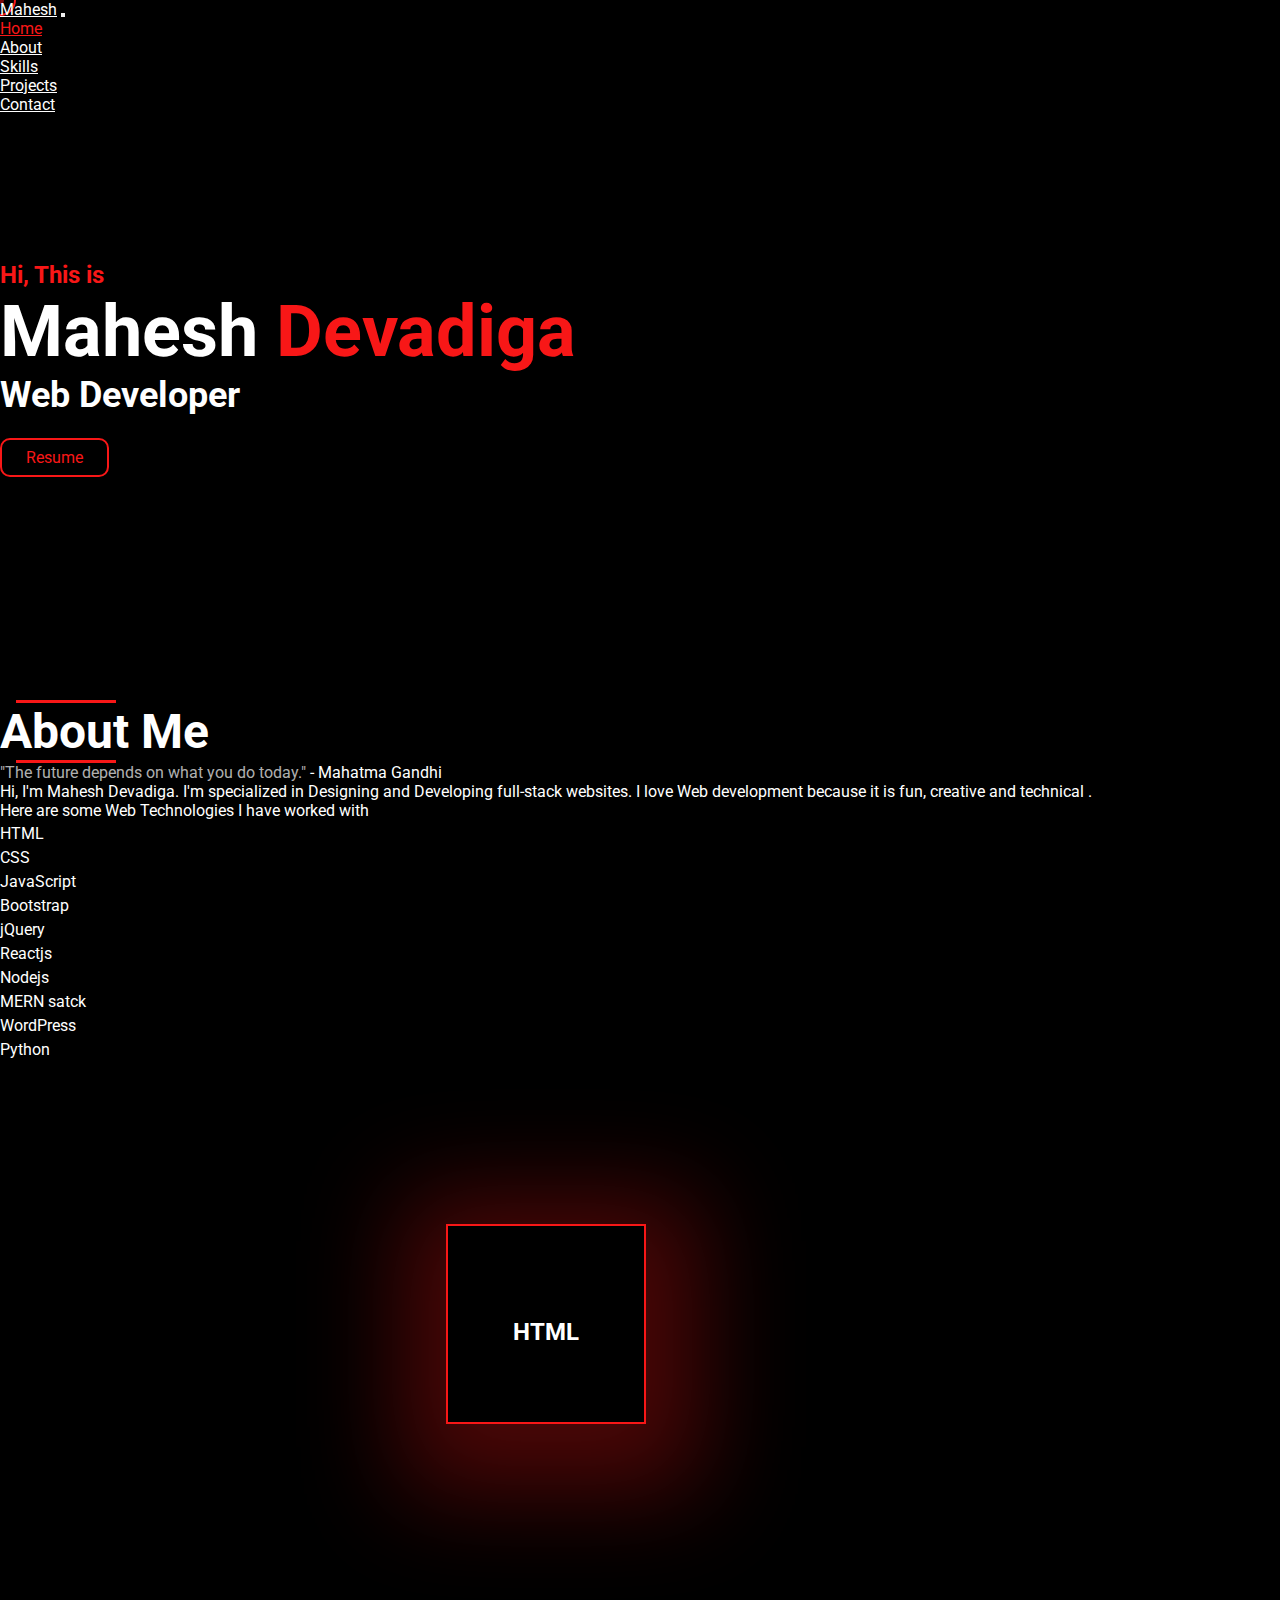
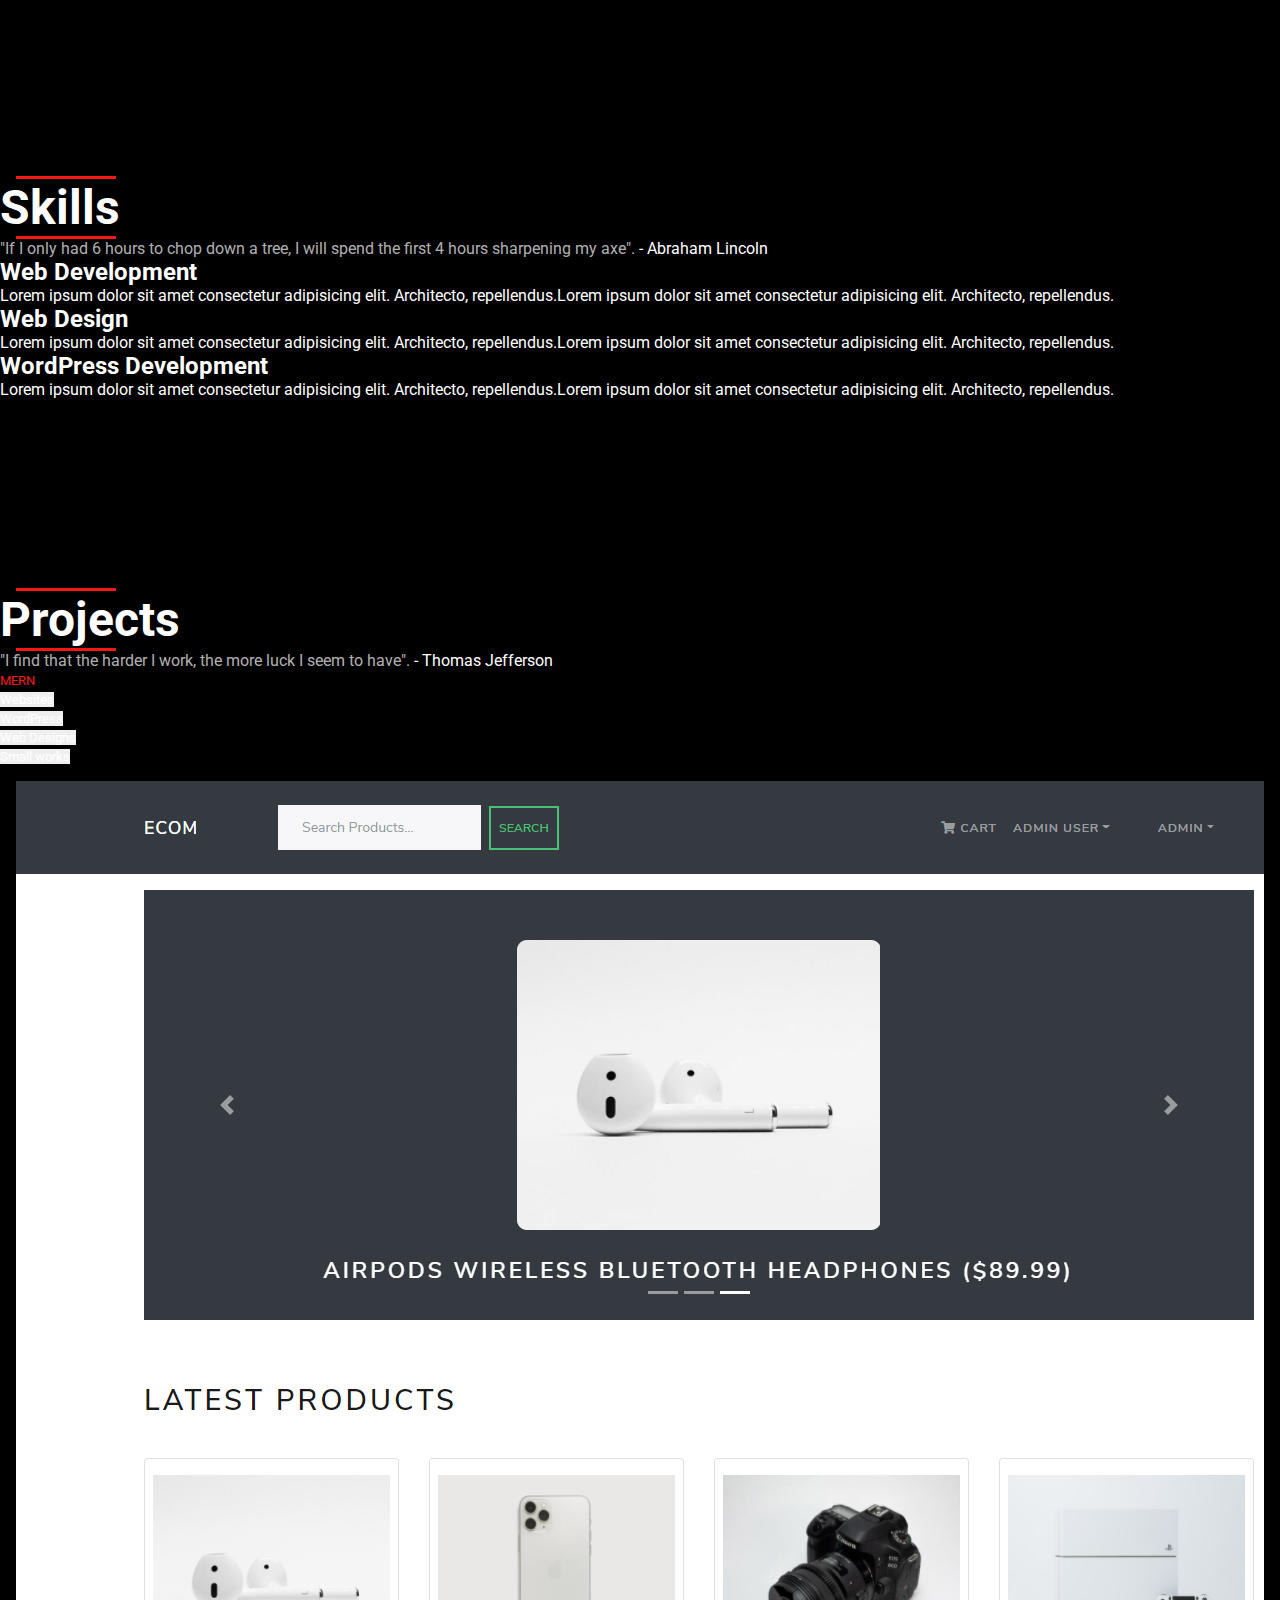
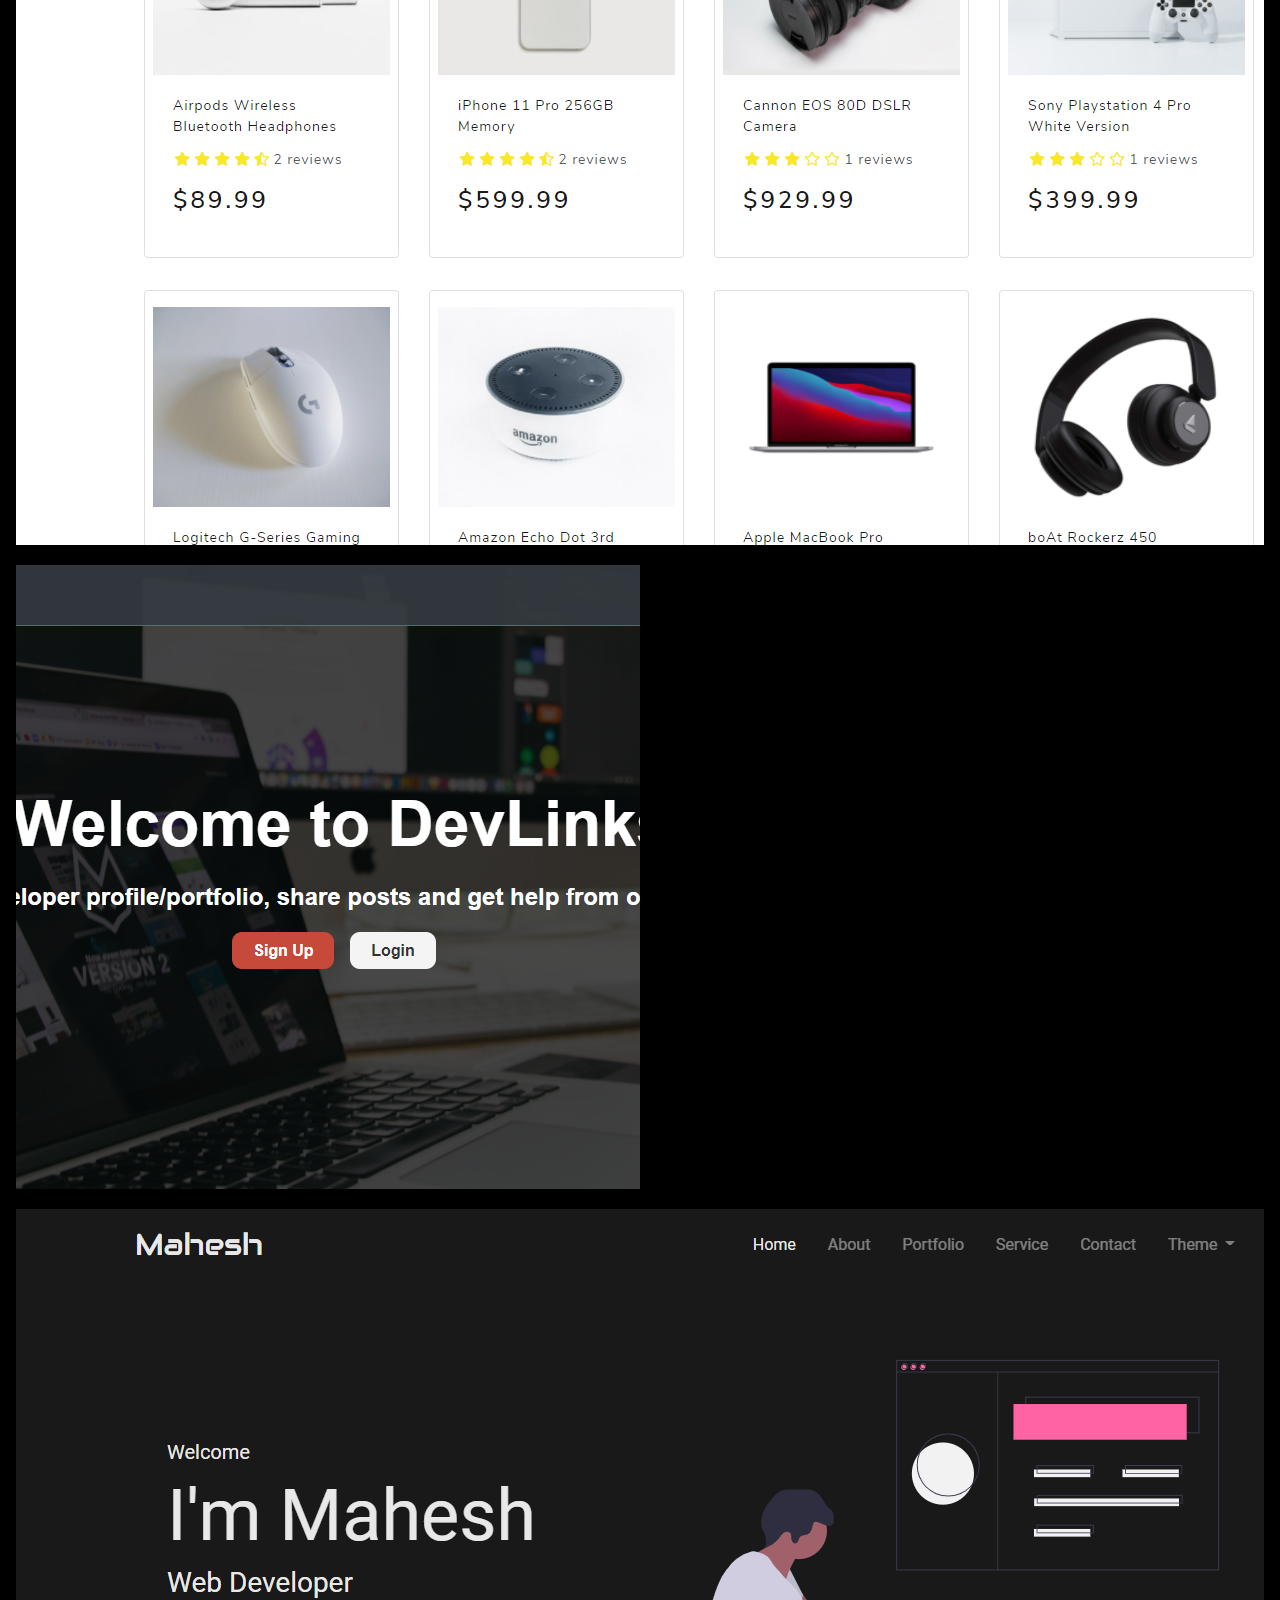
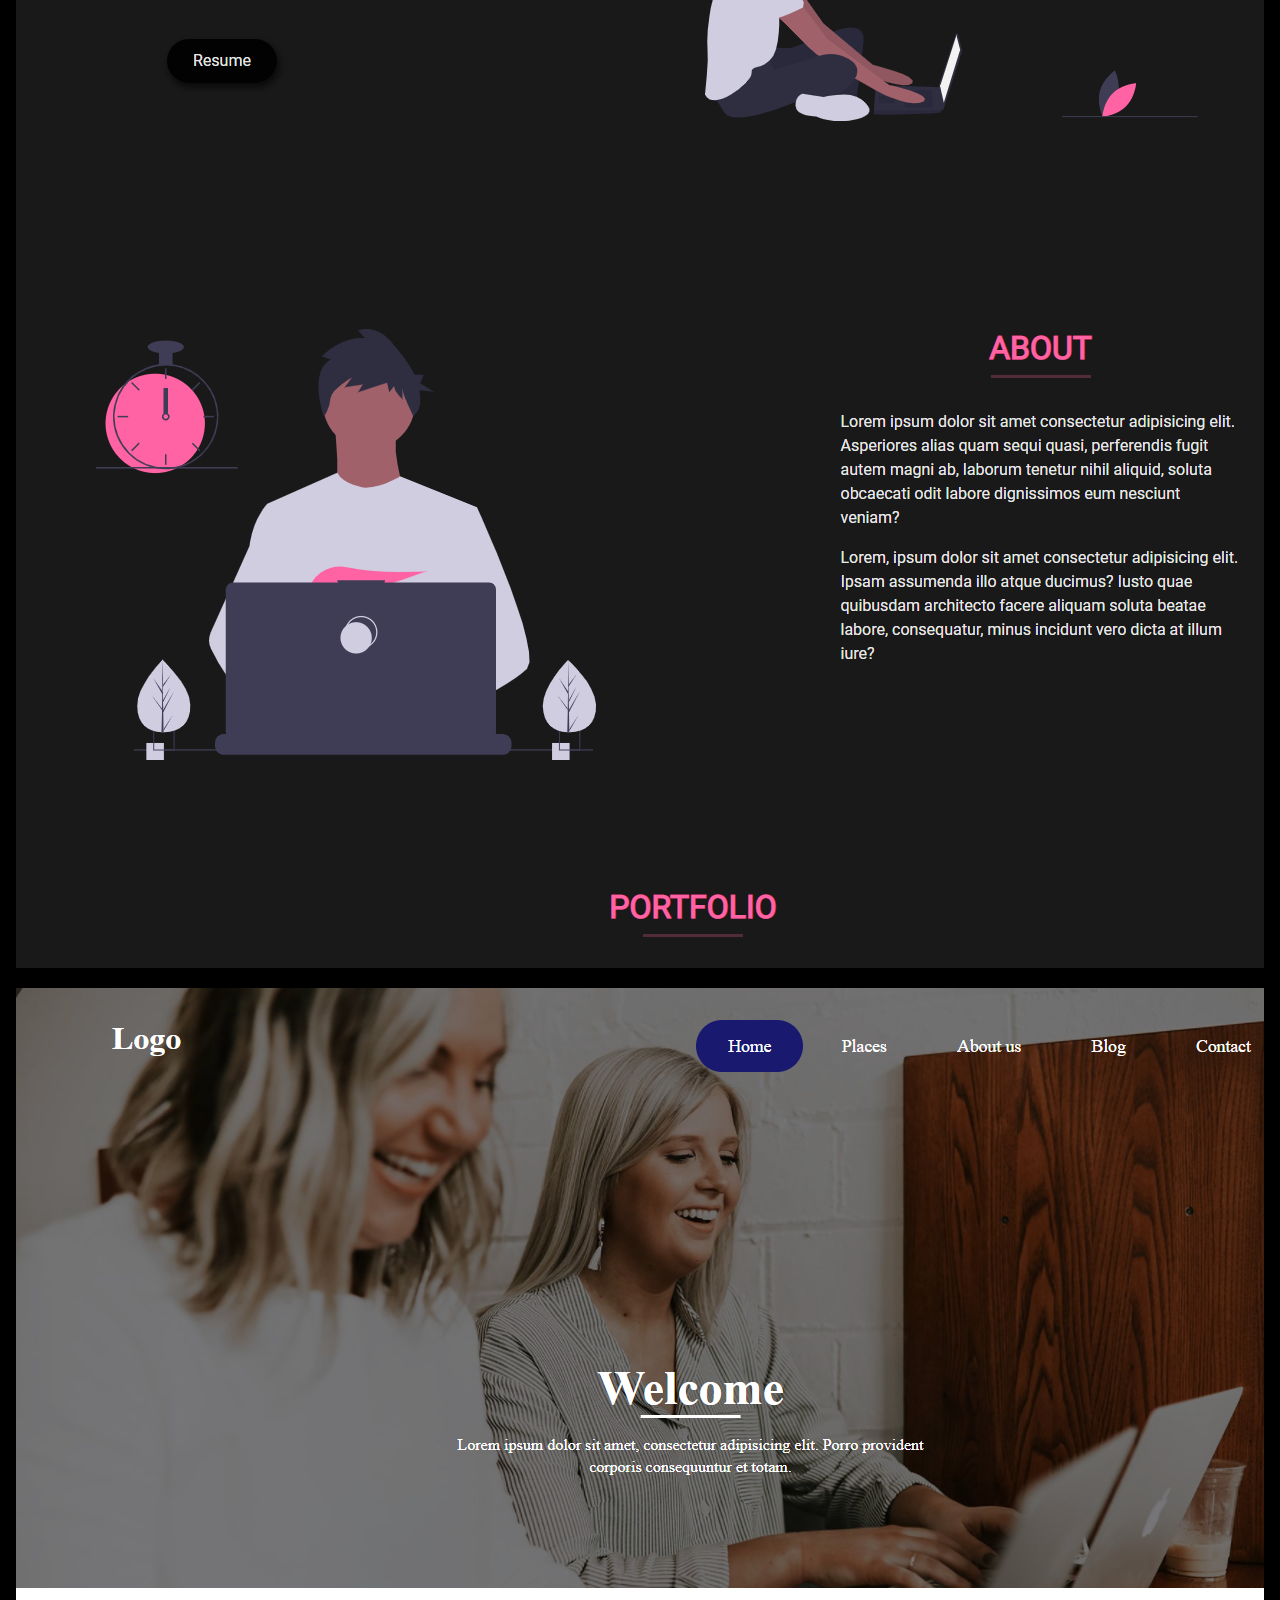
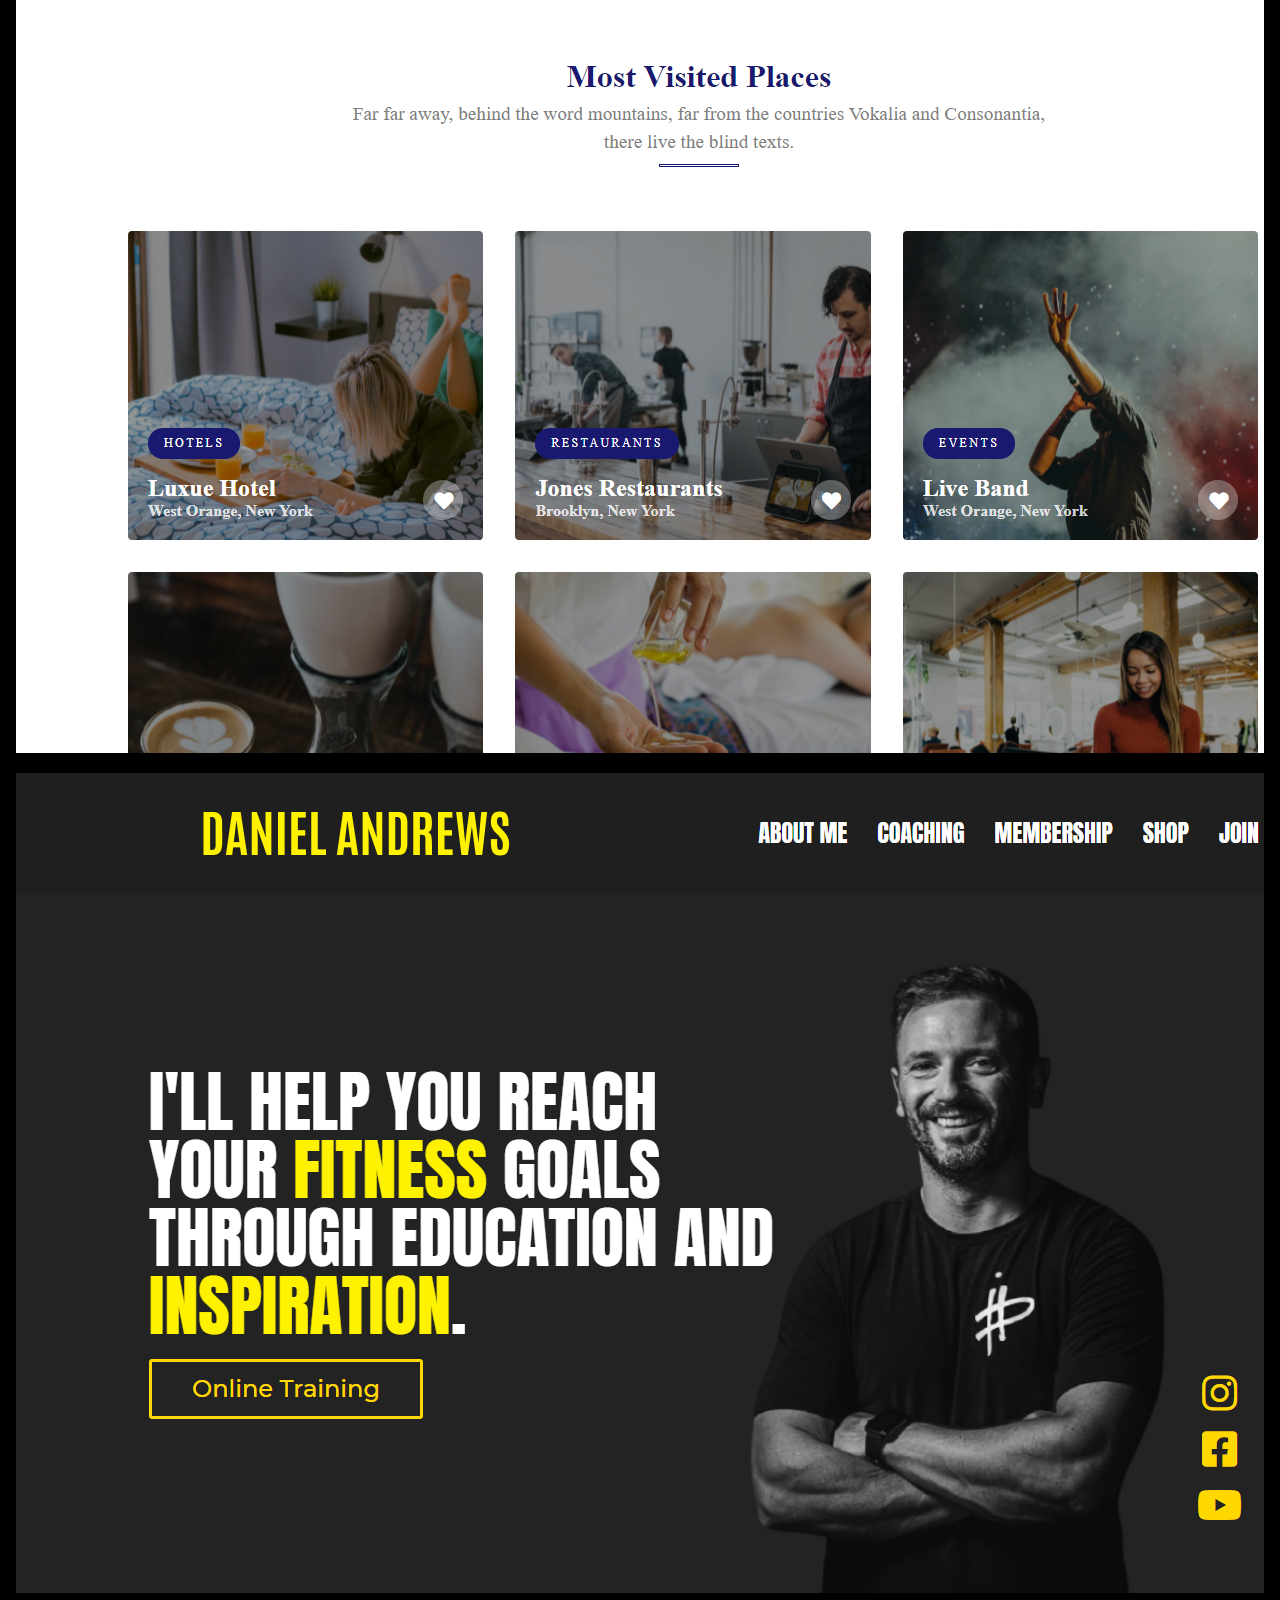
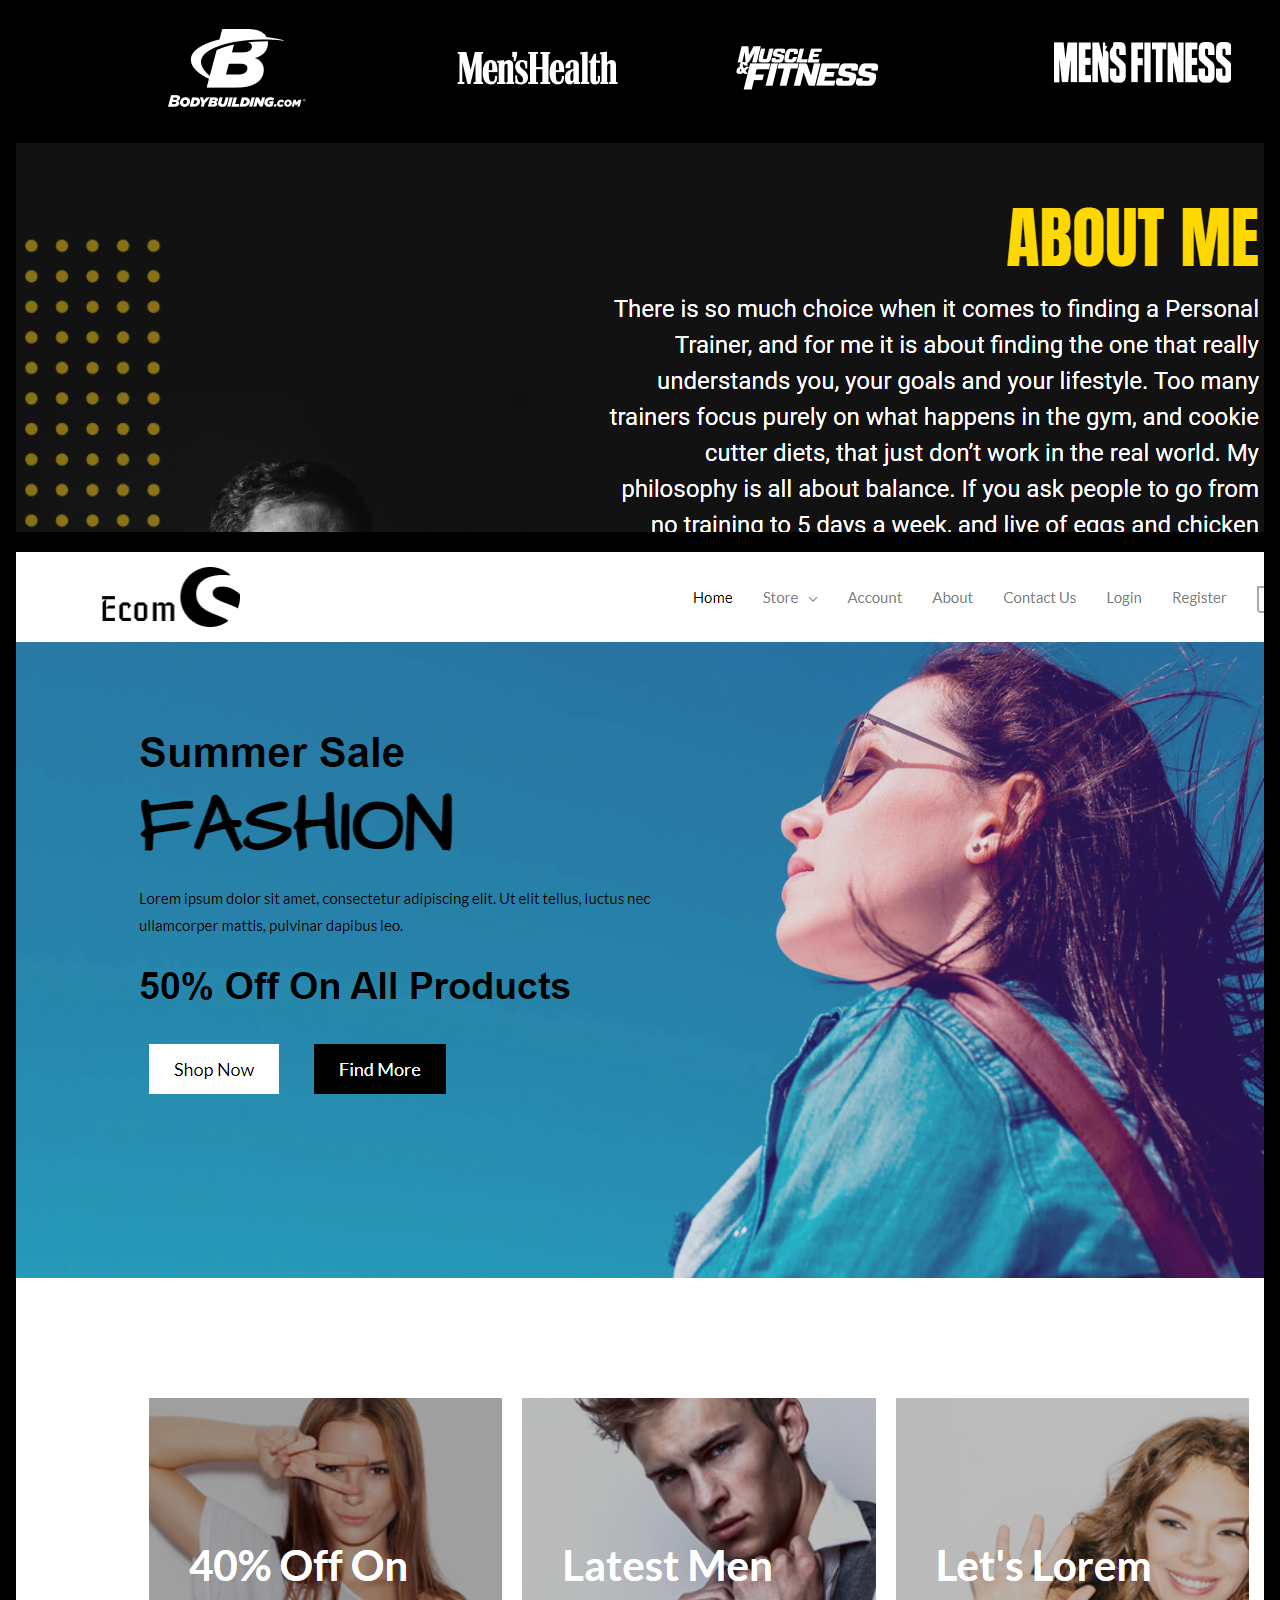
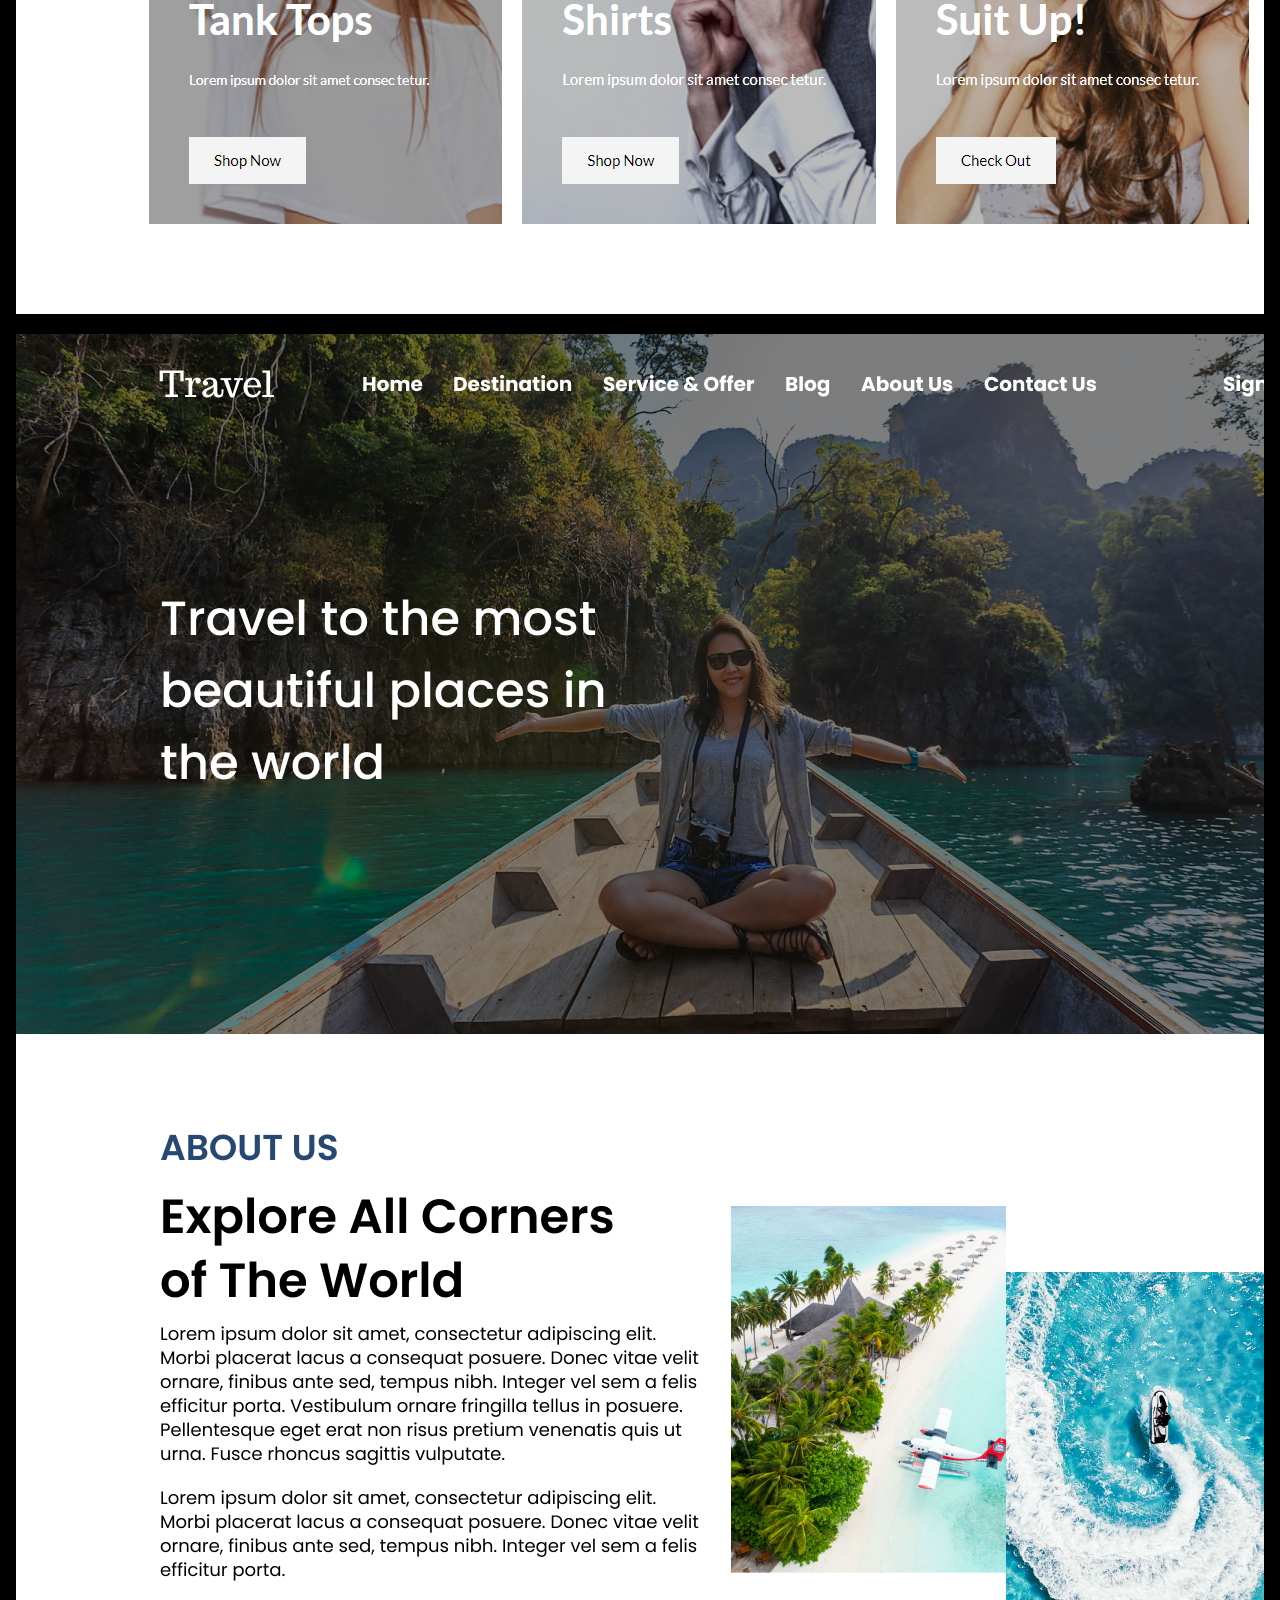
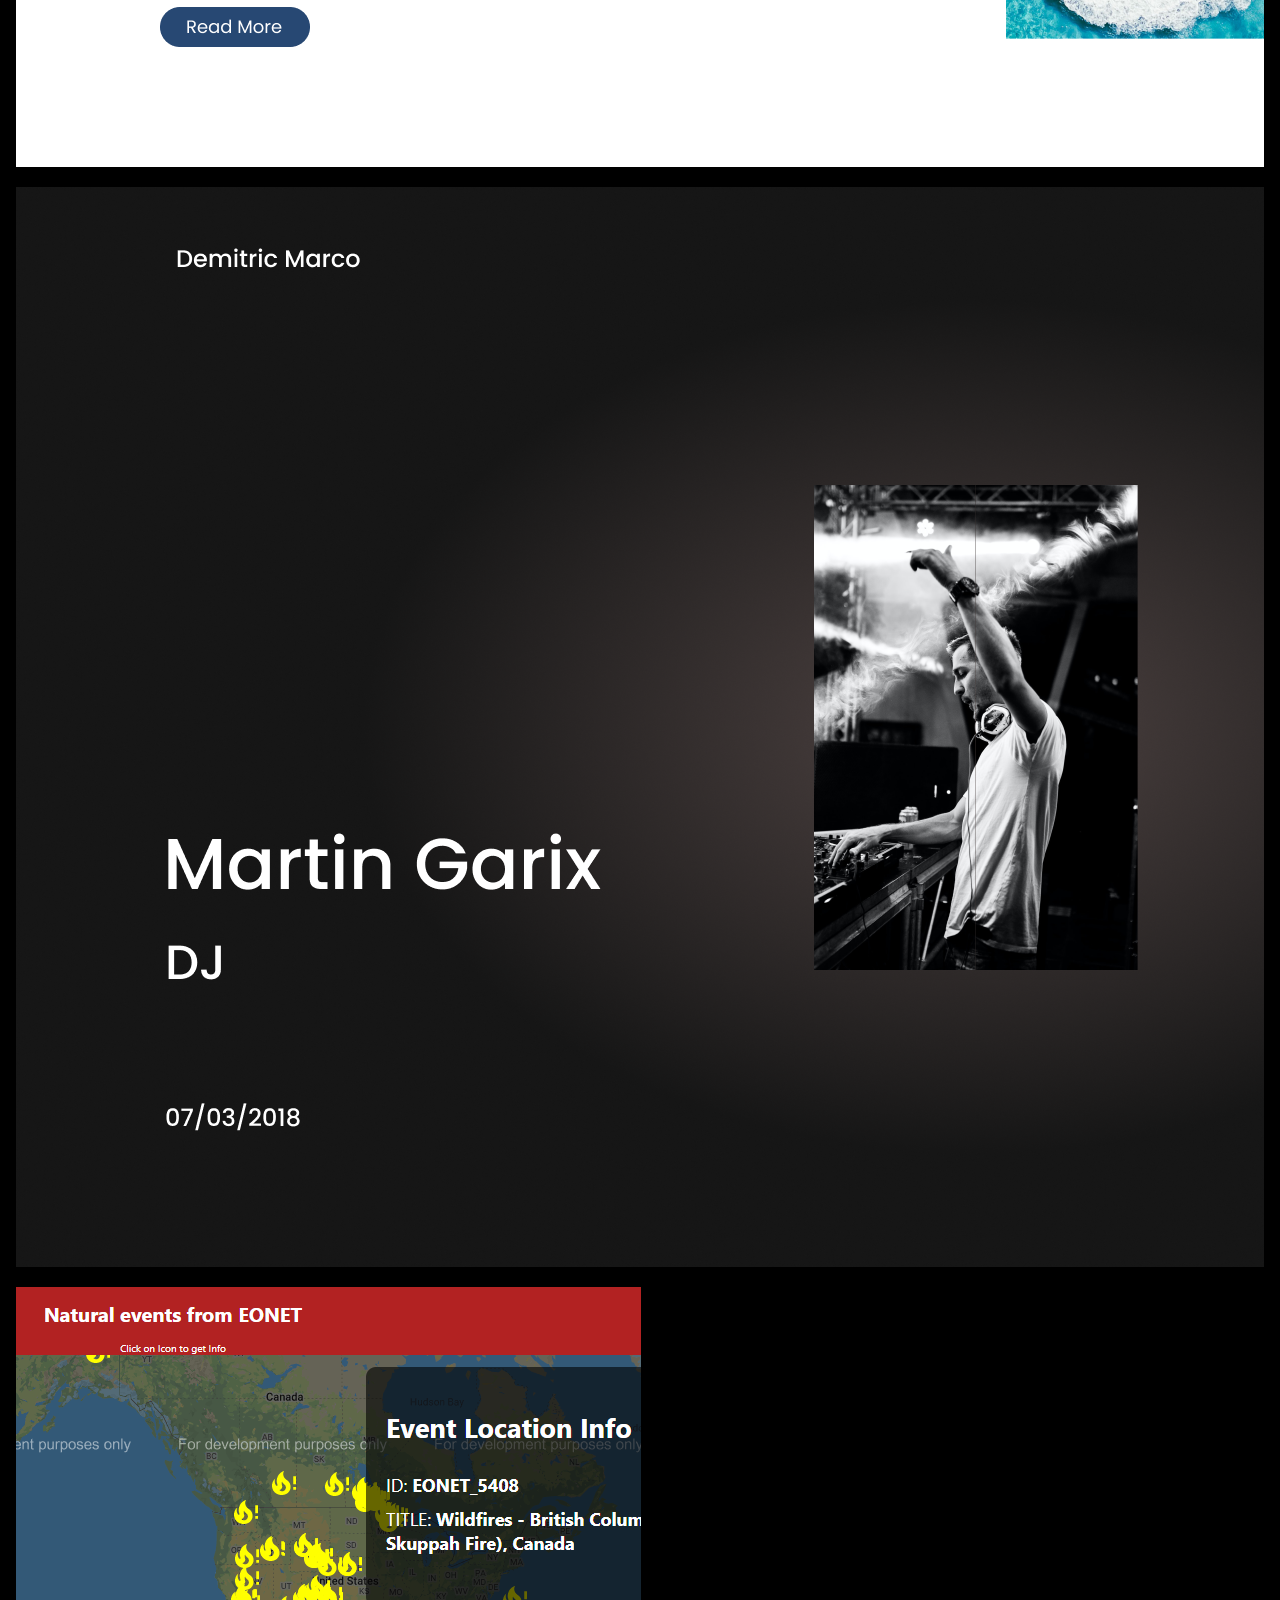
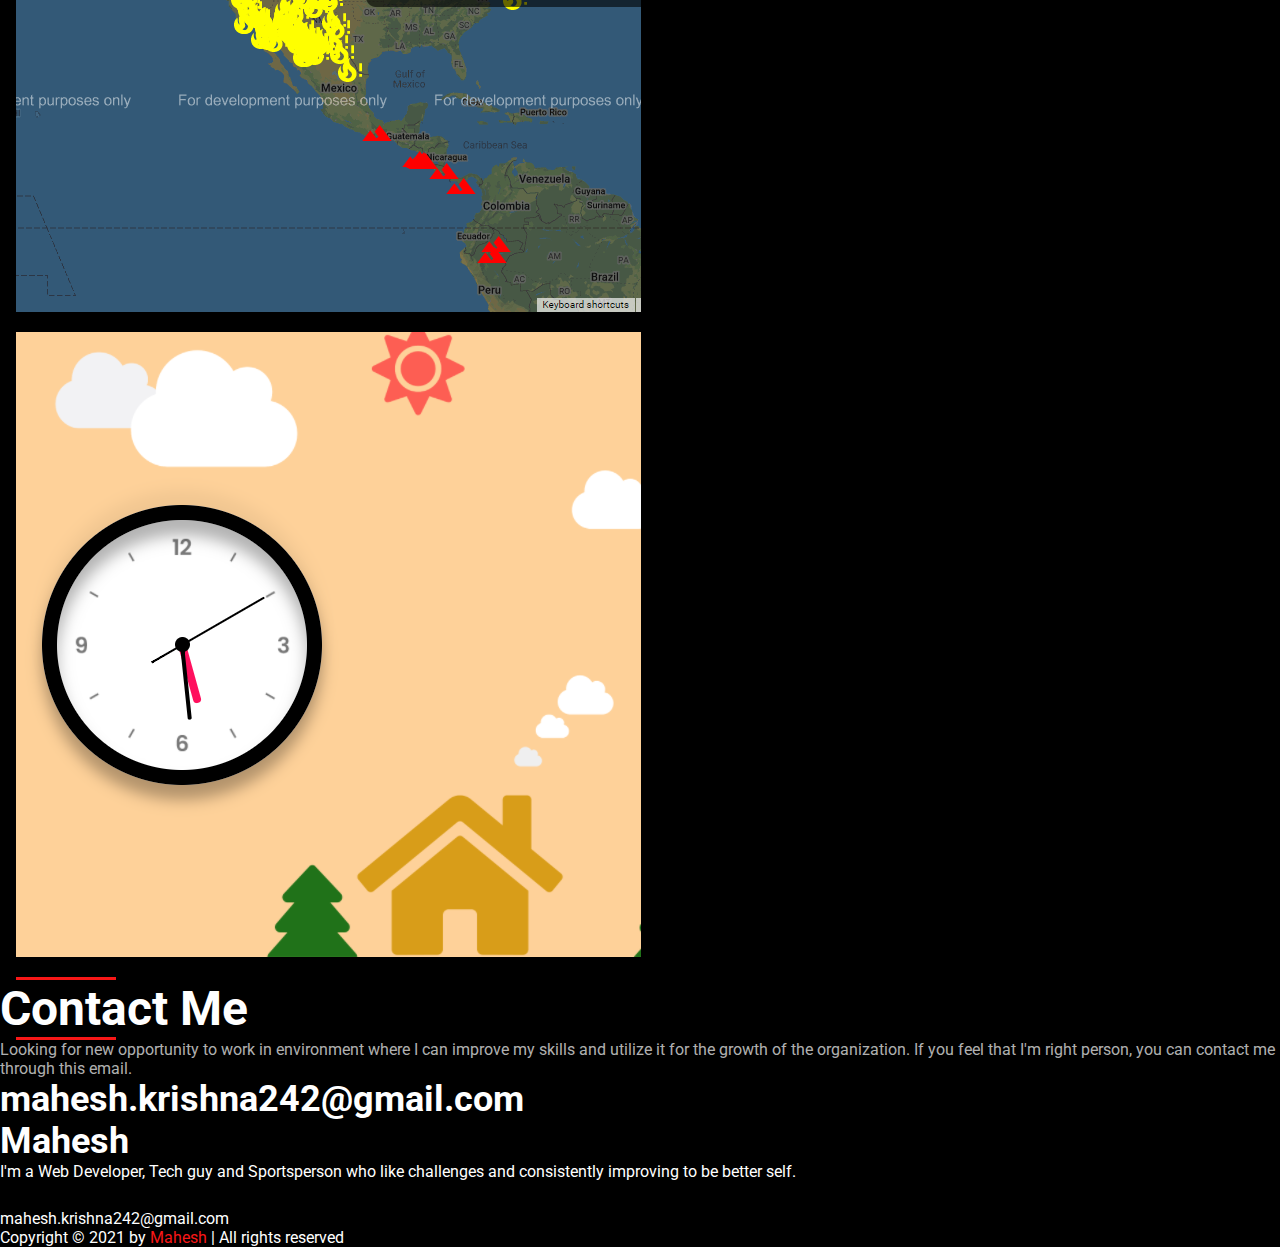
<file: index.html>
<!DOCTYPE html>
<html lang="en">
<head>
    <meta charset="UTF-8">
    <meta http-equiv="X-UA-Compatible" content="IE=edge">
    <meta name="viewport" content="width=device-width, initial-scale=1.0">
    <title>Mahesh</title>

    <link rel="shortcut icon" href="./image/favicon.png" type="image/x-icon">

    <link rel="stylesheet" href="https://pro.fontawesome.com/releases/v5.10.0/css/all.css" integrity="sha384-AYmEC3Yw5cVb3ZcuHtOA93w35dYTsvhLPVnYs9eStHfGJvOvKxVfELGroGkvsg+p" crossorigin="anonymous"/>

    <!-- Bootstrap CSS -->
    <link href="https://cdn.jsdelivr.net/npm/bootstrap@5.0.1/dist/css/bootstrap.min.css" rel="stylesheet" integrity="sha384-+0n0xVW2eSR5OomGNYDnhzAbDsOXxcvSN1TPprVMTNDbiYZCxYbOOl7+AMvyTG2x" crossorigin="anonymous">

    <!-- CSS -->
    <link rel="stylesheet" href="./css/style.css">
</head>
<body>
    <!-- cursor pointer -->
    <div class="cursor"></div>
    <div class="cursor-point"></div>

    <!-- Header -->
    <header>
        <div class="container">
            <nav class="navbar navbar-expand-md navbar-dark">
                <div class="container-fluid">
                    <a class="navbar-brand" href="#">Mahesh</a>
                    <button class="navbar-toggler" type="button" data-bs-toggle="collapse" data-bs-target="#navbarNav" aria-controls="navbarNav" aria-expanded="false" aria-label="Toggle navigation">
                        <span class="navbar-toggler-icon"></span>
                    </button>
                    <div class="collapse navbar-collapse" id="navbarNav">
                        <ul class="navbar-nav ms-auto my-2">
                            <li class="nav-item px-3">
                                <a class="nav-link active" aria-current="page" href="#">Home</a>
                            </li>
                            <li class="nav-item px-3">
                                <a class="nav-link" href="#about">About</a>
                            </li>
                            <li class="nav-item px-3">
                                <a class="nav-link" href="#skills">Skills</a>
                            </li>
                            <li class="nav-item px-3">
                                <a class="nav-link" href="#projects">Projects</a>
                            </li>
                            <li class="nav-item px-3">
                                <a class="nav-link" href="#contacts">Contact</a>
                            </li>
                        </ul>
                    </div>
                </div>
            </nav>

            <div class="hero-container">           
                <div class="hero-content">
                    <h4>Hi, This is</h4>
                    <h1>Mahesh <span>Devadiga</span></h1>
                    <h3>Web Developer</h3>
                    <a href="./resume.html">Resume</a>
                </div>
                <div class="social-media">
                    <a href="https://github.com/Mahesh-95" target="_blank"><i class="fab fa-github"></i></a>
                    <a href="https://www.linkedin.com/in/mahesh-devadiga-54b45014a/" target="_blank"><i class="fab fa-linkedin-in"></i></a>
                    <a href="#"><i class="fab fa-behance"></i></a>
                </div>
           </div>
        </div>
    </header>

    <!-- About -->
    <section id="about" class="py-5">
        <div class="container">
            <div class="row">
                <div class="col-lg-6 col-md-12 py-5 py-sm-3">
                    <div class="heading text-center">
                        <div class="d-flex justify-content-center align-center">
                            <hr>
                            <h2>About Me</h2>
                            <hr>
                        </div>
                        <p class="fst-italic">"The future depends on what you do today." <span>- Mahatma Gandhi</span></p>
                    </div>
                    <div class="about-content mt-3">
                        <p>Hi, I'm Mahesh Devadiga. I'm specialized in Designing and Developing full-stack websites. I love Web development because it is fun, creative and technical   .</p>
                        <p>Here are some Web Technologies I have worked with</p>
                        <div class="d-flex justify-content-between web-tech">
                            <ul>
                                <li>HTML</li>
                                <li>CSS</li>
                                <li>JavaScript</li>
                                <li>Bootstrap</li>
                                <li>jQuery</li>
                            </ul>
                            <ul>
                                <li>Reactjs</li>
                                <li>Nodejs</li>
                                <li>MERN satck</li>
                                <li>WordPress</li>
                                <li>Python</li>
                            </ul>
                        </div>
                    </div>
                </div>
                <div class="col-lg-6 col-md-12 p-5 my-lg-5">
                    <div class="wrapper">
                        <div class="box-area">
                            <div class="box">
                                <i class="fab fa-html5"></i>
                                <h4>HTML</h4>
                            </div>
                            <div class="box">
                                <i class="fab fa-css3"></i>
                                <h4>CSS</h4>
                            </div>
                            <div class="box">
                                <i class="fab fa-js"></i>
                                <h4>JavaScript</h4>
                            </div>
                            <div class="box">
                                <i class="fab fa-react"></i>
                                <h4>Reactjs</h4>
                            </div>
                            <div class="box">
                                <i class="fab fa-node-js"></i>
                                <h4>Nodejs</h4>
                            </div>
                            <div class="box">
                                <i class="fab fa-wordpress"></i>
                                <h4>WordPress</h4>
                            </div>
                        </div>
                    </div>
                </div>
            </div>
        </div>
    </section>

    <!-- Skills -->
    <section id="skills" class="py-5">
        <div class="container">
            <div class="heading text-center">
                <div class="d-flex justify-content-center align-center">
                    <hr>
                    <h2>Skills</h2>
                    <hr>
                </div>
                <p class="fst-italic">"If I only had 6 hours to chop down a tree, I will spend the first 4 hours sharpening my axe". <span>- Abraham Lincoln</span> </p>
            </div>
            <div class="skill-container mt-5">
                <div class="row">
                    <div class="col-lg-4 col-md-6 col-sm-12">
                        <div class="skill p-lg-4">
                            <i class="fas fa-laptop-code mb-4"></i>
                            <h4>Web Development</h4>
                            <p>Lorem ipsum dolor sit amet consectetur adipisicing elit. Architecto, repellendus.Lorem ipsum dolor sit amet consectetur adipisicing elit. Architecto, repellendus.</p>
                        </div>
                    </div>
                    <div class="col-lg-4 col-md-6 col-sm-12">
                        <div class="skill p-lg-4">
                            <i class="fab fa-figma mb-4"></i>
                            <h4>Web Design</h4>
                            <p>Lorem ipsum dolor sit amet consectetur adipisicing elit. Architecto, repellendus.Lorem ipsum dolor sit amet consectetur adipisicing elit. Architecto, repellendus.</p>
                        </div>
                    </div>
                    <div class="col-lg-4 col-md-6 col-sm-12">
                        <div class="skill p-lg-4">
                            <i class="fab fa-wordpress-simple mb-4"></i>
                            <h4>WordPress Development</h4>
                            <p>Lorem ipsum dolor sit amet consectetur adipisicing elit. Architecto, repellendus.Lorem ipsum dolor sit amet consectetur adipisicing elit. Architecto, repellendus.</p>
                        </div>
                    </div>
                </div>
            </div>
        </div>
    </section>

    <section id="projects" class="py-5">
        <div class="container">
            <div class="heading text-center">
                <div class="d-flex justify-content-center align-center">
                    <hr>
                    <h2>Projects</h2>
                    <hr>
                </div>
                <p class="fst-italic">"I find that the harder I work, the more luck I seem to have". <span>- Thomas Jefferson</span> </p>
            </div>
            <div class="project-container">
                <ul class="nav nav-tabs justify-content-center" id="myTab" role="tablist">
                    <li class="nav-item" role="presentation">
                      <button class="nav-link active" id="mern-tab" data-bs-toggle="tab" data-bs-target="#mern" type="button" role="tab" aria-controls="mern" aria-selected="true">MERN</button>
                    </li>
                    <li class="nav-item" role="presentation">
                      <button class="nav-link" id="websites-tab" data-bs-toggle="tab" data-bs-target="#websites" type="button" role="tab" aria-controls="websites" aria-selected="false">Websites</button>
                    </li>
                    <li class="nav-item" role="presentation">
                        <button class="nav-link" id="wordpress-tab" data-bs-toggle="tab" data-bs-target="#wordpress" type="button" role="tab" aria-controls="wordpress" aria-selected="false">WordPress</button>
                      </li>
                    <li class="nav-item" role="presentation">
                      <button class="nav-link" id="webdesign-tab" data-bs-toggle="tab" data-bs-target="#webdesign" type="button" role="tab" aria-controls="webdesign" aria-selected="false">Web Designs</button>
                    </li>
                    <li class="nav-item" role="presentation">
                        <button class="nav-link" id="smallworks-tab" data-bs-toggle="tab" data-bs-target="#smallworks" type="button" role="tab" aria-controls="smallworks" aria-selected="false">Small works</button>
                    </li>
                  </ul>
                  <div class="tab-content mt-4" id="myTabContent">
                    <div class="tab-pane fade show active" id="mern" role="tabpanel" aria-labelledby="mern-tab">
                        <div class="row">
                            <div class="col-lg-4 col-md-6 col-sm-12">
                                <div class="project">
                                    <img class="img-fluid" src="./image/Ecom.png" alt="project">
                                    <div class="project-content">
                                        <h4>Ecommerce Website</h4>
                                        <p>MERN stack</p>
                                        <div class="project-link">
                                            <a href="https://ecomshopapp.herokuapp.com/"><i class="fas fa-link"></i></a>
                                        </div>
                                    </div>
                                </div>
                            </div>
                            <div class="col-lg-4 col-md-6 col-sm-12">
                                <div class="project">
                                    <img class="img-fluid" src="./image/Devlinks.png" alt="project">
                                    <div class="project-content">
                                        <h4>Social media Website</h4>
                                        <p>MERN stack</p>
                                        <div class="project-link">
                                            <a href="https://dry-headland-82522.herokuapp.com/"><i class="fas fa-link"></i></a>
                                        </div>
                                    </div>
                                </div>
                            </div>
                        </div>
                    </div>
                    <div class="tab-pane fade" id="websites" role="tabpanel" aria-labelledby="websites-tab">
                        <div class="row">
                            <div class="col-lg-4 col-md-6 col-sm-12">
                                <div class="project">
                                    <img class="img-fluid" src="./image/Darktheme.png" alt="project">
                                    <div class="project-content">
                                        <h4>Responsive Website</h4>
                                        <p>HTML, CSS, Bootstrap & JavaScript</p>
                                        <div class="project-link">
                                            <a href="https://github.com/Mahesh-95/Dark-theme-website"><i class="fab fa-github"></i></a>
                                            <a href="https://mahesh-95.github.io/Dark-theme-website/"><i class="fas fa-link"></i></a>
                                        </div>
                                    </div>
                                </div>
                            </div>
                            <div class="col-lg-4 col-md-6 col-sm-12">
                                <div class="project">
                                    <img class="img-fluid" src="./image/Responsiveweb.png" alt="project">
                                    <div class="project-content">
                                        <h4>Responsive Website</h4>
                                        <p>HTML, CSS & JavaScript</p>
                                        <div class="project-link">
                                            <a href="https://github.com/Mahesh-95/Responsive-Website2"><i class="fab fa-github"></i></a>
                                            <a href="https://mahesh-95.github.io/Responsive-Website2/"><i class="fas fa-link"></i></a>
                                        </div>
                                    </div>
                                </div>
                            </div>
                        </div>
                    </div>
                    <div class="tab-pane fade" id="wordpress" role="tabpanel" aria-labelledby="wordpress-tab">
                        <div class="row">
                            <div class="col-lg-4 col-md-6 col-sm-12">
                                <div class="project">
                                    <img class="img-fluid" src="./image/fitnesstranier.png" alt="project">
                                    <div class="project-content">
                                        <h4>Fitness Trainer WordPress Website</h4>
                                        <p>WordPress</p>
                                        <div class="project-link">
                                            <a href="http://fitnesstraniner.unaux.com/"><i class="fas fa-link"></i></a>
                                        </div>
                                    </div>
                                </div>
                            </div>
                            <div class="col-lg-4 col-md-6 col-sm-12">
                                <div class="project">
                                    <img class="img-fluid" src="./image/Ecomwordpress.png" alt="project">
                                    <div class="project-content">
                                        <h4>Ecommerce WordPress Website</h4>
                                        <p>WordPress</p>
                                        <div class="project-link">
                                            <a href="http://ecomwordpress.unaux.com/"><i class="fas fa-link"></i></a>
                                        </div>
                                    </div>
                                </div>
                            </div>
                        </div>
                    </div>
                    <div class="tab-pane fade" id="webdesign" role="tabpanel" aria-labelledby="webdesign-tab">
                        <div class="row">
                            <div class="col-lg-4 col-md-6 col-sm-12">
                                <div class="project">
                                    <img class="img-fluid" src="./image/Desktop - 1.png" alt="project">
                                    <div class="project-content">
                                        <h4>Travel website</h4>
                                        <p>Figma</p>
                                        <!-- <div class="project-link">
                                            <a href="http://fitnesstraniner.unaux.com/"><i class="fas fa-link"></i></a>
                                        </div> -->
                                    </div>
                                </div>
                            </div>
                            <div class="col-lg-4 col-md-6 col-sm-12">
                                <div class="project">
                                    <img class="img-fluid" src="./image/DJ.png" alt="project">
                                    <div class="project-content">
                                        <h4>DJ Hero banner</h4>
                                        <p>Figma</p>
                                        <!-- <div class="project-link">
                                            <a href="http://ecomwordpress.unaux.com/"><i class="fas fa-link"></i></a>
                                        </div> -->
                                    </div>
                                </div>
                            </div>
                        </div>
                    </div>
                    <div class="tab-pane fade" id="smallworks" role="tabpanel" aria-labelledby="smallworks-tab">
                        <div class="row">
                            <div class="col-lg-4 col-md-6 col-sm-12">
                                <div class="project">
                                    <img class="img-fluid" src="./image/Naturalevents.png" alt="project">
                                    <div class="project-content">
                                        <h4>Nature Events React app</h4>
                                        <p>React and Redux</p>
                                        <div class="project-link">
                                            <a href="https://github.com/Mahesh-95/React-Natural-events-EONET"><i class="fas fa-link"></i></a>
                                        </div>
                                    </div>
                                </div>
                            </div>
                            <div class="col-lg-4 col-md-6 col-sm-12">
                                <div class="project">
                                    <img class="img-fluid" src="./image/Clock.png" alt="project">
                                    <div class="project-content">
                                        <h4>Clock</h4>
                                        <p>HTML, CSS & JavaScript</p>
                                        <div class="project-link">
                                            <a href="https://mahesh-95.github.io/Clock_js/"><i class="fas fa-link"></i></a>
                                        </div>
                                    </div>
                                </div>
                            </div>
                        </div>
                    </div>
                  </div>
            </div>
        </div>
    </section>

    <!-- Contact -->
    <section id="contacts" class="py-5">
        <div class="container">
            <div class="heading text-center">
                <div class="d-flex justify-content-center align-center">
                    <hr>
                    <h2>Contact Me</h2>
                    <hr>
                </div>
                <p>Looking for new opportunity to work in environment where I can improve my skills and utilize it for the
                    growth of the organization. If you feel that I'm right person, you can contact me through this email.</p>
            </div>
        </div>
        <h3 class="text-center my-5">mahesh.krishna242@gmail.com</h3>
    </section>

    <!-- Footer -->
    <footer class="py-5">
        <div class="container text-center pb-3">
            <a href="#" class="logo">Mahesh</a>
            <p>I'm a Web Developer, Tech guy and Sportsperson who like challenges and consistently improving to be better self.</p>
            <div class="project-link">
                <span><a href="https://github.com/Mahesh-95" target="_blank"><i class="fab fa-github"></i></a></span>
                <span><a href="https://www.linkedin.com/in/mahesh-devadiga-54b45014a/" target="_blank"><i class="fab fa-linkedin-in"></i></a></span>
            </div>
            <p>mahesh.krishna242@gmail.com</p>
        </div>
        <p class="text-center mb-2">Copyright © 2021 by <span>Mahesh</span> | All rights reserved</p>
    </footer>
    <!-- Bootstrap JS-->
    <script src="https://cdn.jsdelivr.net/npm/bootstrap@5.0.1/dist/js/bootstrap.bundle.min.js" integrity="sha384-gtEjrD/SeCtmISkJkNUaaKMoLD0//ElJ19smozuHV6z3Iehds+3Ulb9Bn9Plx0x4" crossorigin="anonymous"></script>
    <script src="./js/main.js"></script>
</body>
</html>
</file>
<file: css/style.css>
@import url('https://fonts.googleapis.com/css2?family=Roboto:wght@400;500;700;900&display=swap');

*{
    margin: 0;
    padding: 0;
    box-sizing: border-box;
    color: #fff;
    font-family: 'Roboto', sans-serif;
}

:root{
    --primary: rgb(248, 23, 23);
    --secondary: rgba(0, 0, 0, 1);
    --text: rgba(255, 255, 255, 0.7);
}

body{
    background: var(--secondary);
}

h1{
    font-size: 72px;
    font-weight: 700;
}

h2{
    font-size: 48px;
}

h3{
    font-size: 36px;
}

h4{
    font-size: 24px;
}

/*  Cursor */
.cursor{
    display: flex;
    justify-content: center;
    align-items: center;
    width: 2rem;
    height: 2rem;
    border: 2px solid var(--primary);
    border-radius: 50%;
    position: absolute;
    transform: translate(-50%, -50%);
    pointer-events: none;
    transition: all 0.1s;
    /* transition-property: background , transform; */
    transform-origin: 100% 100%;
    z-index: -1;
}

.cursor-point {
    width: 0.5rem;
    height: 0.5rem;
    border-radius: 50%;
    background-color: rgba(248, 23, 23, 0.5);
    transition: all 0.2s;
    position: absolute;
    transform: translate(-50%, -50%);
    pointer-events: none;
    z-index: -1;
}


/* Header */
header{
    width: 100%;
    min-height: 700px;  
}

.navbar-dark .navbar-nav .nav-link{
    color: rgba(255, 255, 255, 1) !important;
}

.navbar-dark .navbar-nav .nav-link:hover, .navbar-dark .navbar-nav .nav-link.active{
    color: var(--primary) !important;
}

.navbar-dark .navbar-nav .nav-link.active{
    color: var(--primary) !important;
} */

.navbar-dark .navbar-toggler{
    border: none !important;
}

.navbar-dark .navbar-toggler:hover{
    color: var(--primary);
}

.hero-container{
    width: 100%;
    min-height: 500px;
    display: flex;
    align-items: center;
    position: relative;
}

.hero-container .hero-content h4{
    color: var(--primary)   ;
}

.hero-container .hero-content h1 span{
    color: var(--primary)   ;
}

.hero-container .hero-content h3{
    margin-bottom: 2rem;
}

.hero-container .hero-content a{
    text-decoration: none;
    padding: 0.5rem 1.5rem;
    border: 2px solid var(--primary);
    border-radius: 10px;
    color: var(--primary);
    font-size: 1rem;
    background: transparent;
    transition: background 0.5s ease-in-out;
}

.hero-container .hero-content a:hover{
    background-color: var(--primary);
    color: #fff;
}

.social-media{
    position: absolute;
    bottom: 10%;
    right: 0;
    display: flex;
    flex-direction: column;
}

.social-media a {
    font-size: 24px;
    margin-top: 1rem;
    transition: color 0.5s ease-in-out;
    cursor: pointer;
    animation: animate-si 5s ease-in-out 1;
}

.social-media a:nth-of-type(2){
    animation-delay: 0.25s;
}

.social-media a:nth-of-type(3){
    animation-delay: 0.5s;
}

.social-media a i:hover {
    color: var(--primary);
}

@keyframes animate-si{
    0%{
        transform: translateY(-600px);
    }

    50%{
        transform: translateY(0px);
    }

    75%{
        transform: translateY(-200px);
    }

    80%{
        transform: translateY(-200px);
    }

    100%{
        transform: translateY(0px);
    }
}

/* About */
#about{
    width: 100%;
    display: flex;
    align-items: center;
}

.heading hr{
    width: 100px;
    background-color: var(--primary);
    height: 3px;
    margin: auto 1rem;
    border: none;
    opacity: 1;
}

.heading p{
    color: rgba(255, 255, 255, 0.7);
}

.heading p span{
    font-style: normal;
}

.web-tech{
    max-width: 400px;
}

.web-tech ul{
    list-style: none;
}

.web-tech ul li::before{
    content: "\2022";
    color: var(--primary);
    font-size: 20px;
    font-weight: bold;
    display: inline-block; 
    width: 1em;
    margin-left: -1em;
}

.wrapper{
    width: 200px;
    height: 200px;
    margin: 15% auto;
    box-shadow: 5px 20px 100px 50px rgba(248, 23, 23, 0.3),
                inset 5px 20px 100px 50px rgba(248, 23, 23, 0.3);
}

.box-area{
    transform-style: preserve-3d;
    transform-origin: 100px 100px 0;
    animation:  animate-box 12s ease-in infinite 1s;
}

.box-area div{
    position: absolute;
    width: 200px;
    height: 200px;
    display: flex;
    flex-direction: column;
    justify-content: center;
    align-items: center;
    background-color: black;
    border: 2px solid var(--primary);
}

.box i{
    clear: both;
    color: #fff;
    font-size: 64px;
    margin-bottom: 1rem;
}

.box:nth-of-type(1){
    transform: translateZ(100px);
}

.box:nth-of-type(2){
    transform: rotateY(90deg) translateZ(100px);
}

.box:nth-of-type(3){
    transform: rotateY(-90deg) translateZ(100px);
}

.box:nth-of-type(4){
    transform: rotateX(90deg) rotateZ(-90deg) translateZ(100px);
}

.box:nth-of-type(5){
    transform: rotateX(-90deg) rotateZ(90deg) translateZ(100px);
}

.box:nth-of-type(6){
    transform: rotateZ(180deg) rotateX(180deg) translateZ(100px);
}

@keyframes animate-box {
    to, from{
        transform: rotateX(0deg) rotateY(0deg) rotateZ(0deg);
    }
    0%{
        transform: rotateY(0deg);
    }

    15%{
        transform: rotateY(90deg);
    }

    30%{
        transform: rotateY(180deg);
    }

    45%{
        transform: rotateY(270deg);
    }

    60%{
        transform: rotateY(270deg) rotateZ(90deg);
    }

    80%{
        transform: rotateY(270deg) rotateZ(270deg);
    }

    100%{
        transform: rotateY(360deg);
    }
}

/* Skills */
#skills{
    width: 100%;
    min-height: 600px;
    display: flex;
    align-items: center;
}

.skill .fas, .skill .fab{
    font-size: 42px;
    color: var(--primary);
}

/* Projects */
.nav-tabs{
    border: none;
}

.nav-tabs .nav-link{
    color: #fff;
    border: none;
}

.nav-tabs .nav-link.active, .nav-tabs .show>.nav-link, .nav-tabs .nav-link:hover{
    color: var(--primary);
    background-color: transparent;
    border: none;
}

.project{
    margin: 1rem;
    position: relative;
    overflow: hidden;
    cursor: pointer;
}

.project-content{
    position: absolute;
    top: 0;
    left: 0;
    width: 100%;
    height: 100%;
    padding: 1rem;
    background-color: rgba(0, 0, 0, 0.8);
    display: flex;
    flex-direction: column;
    justify-content: center;
    align-items: center;
    text-align: center;
    transform: translateX(100%);
    -webkit-transition: all 0.5s ease-in-out 0.5s;
    -moz-transition: all 0.5s ease-in-out 0.5s;
    -o-transition: all 0.5s ease-in-out 0.5s;
    transition: all 0.5s ease-in-out 0.5s;
}

.project:hover .project-content{
    transform: translateX(0);
}

.project-link i {
    font-size: 24px;
    margin: 1rem;
    cursor: pointer;
}

.project-link i:hover {
    color: var(--primary);
}

/* Footer */
footer .logo{
    text-decoration: none;
    color: #fff;
    font-size: 36px;
    font-weight: 700;
}

footer p span{
    color: var(--primary);
}

/* Mobile Screen */
@media screen and (max-width: 500px){
    h1{
        font-size: 48px;
        font-weight: 700;
    }
    
    h2{
        font-size: 28px;
    }
    
    h3{
        font-size: 22px;
    }
    
    h4{
        font-size: 18px;
    }

    header{
        min-height: 500px;
    }

    .hero-container{
        min-height: 400px;
        text-align: center;
    }

    .social-media{
        bottom: 0%;
        width: 100%;
        flex-direction: unset;
        justify-content: space-around;
    }

    .heading hr{
        width: 50px;
    }

    .skill{
        margin-bottom: 4rem;
        text-align: center;
    }

    #contacts h3{
        font-size: 18px;
    }
}
</file>
